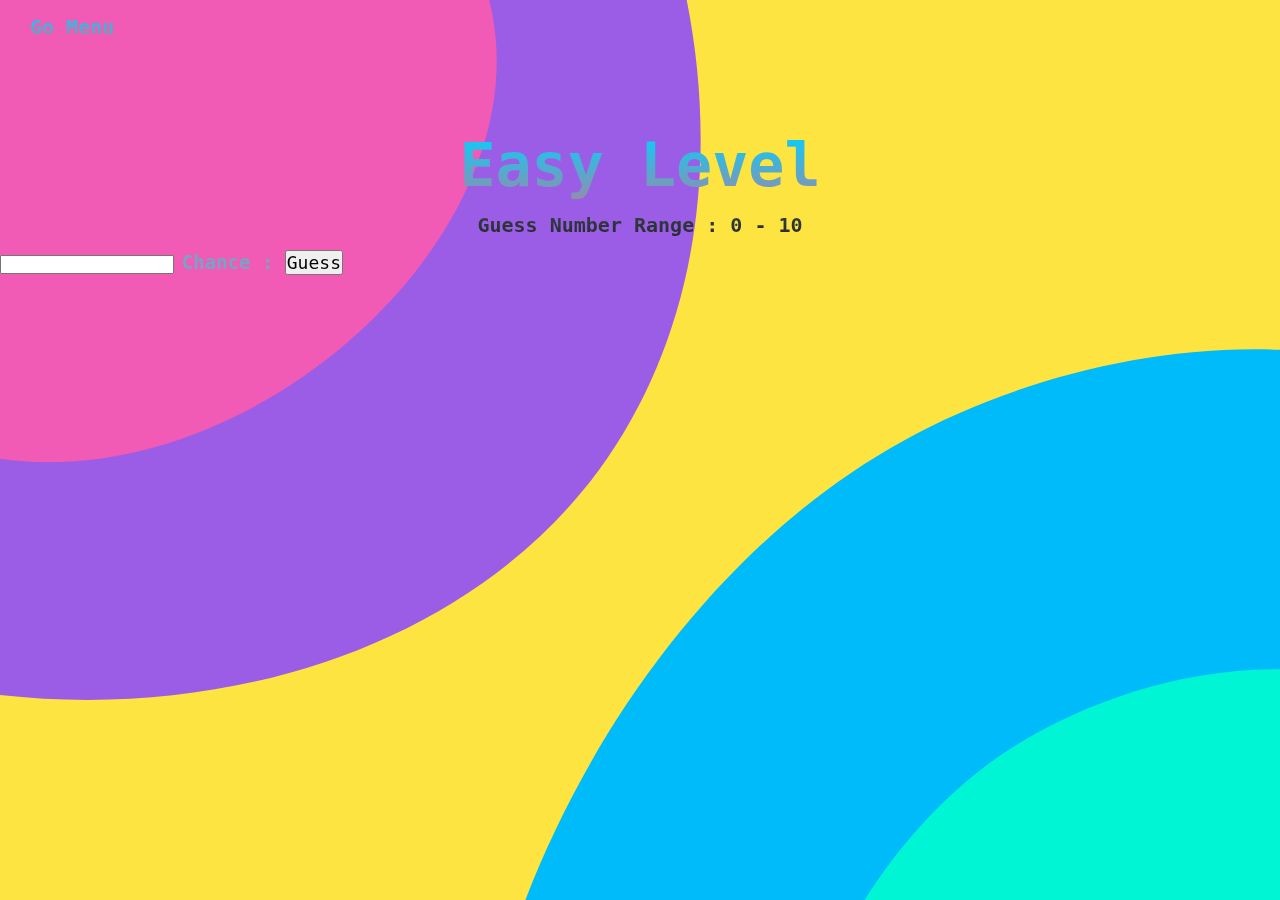
<file: Game/easy.html>
<!DOCTYPE html>
<html lang="en">
  <head>
    <meta charset="UTF-8" />
    <meta http-equiv="X-UA-Compatible" content="IE=edge" />
    <meta name="viewport" content="width=device-width, initial-scale=1.0" />
    <link
      href="https://cdn.jsdelivr.net/npm/bootstrap@5.3.0/dist/css/bootstrap.min.css"
      rel="stylesheet"
      integrity="sha384-9ndCyUaIbzAi2FUVXJi0CjmCapSmO7SnpJef0486qhLnuZ2cdeRhO02iuK6FUUVM"
      crossorigin="anonymous"
    />
    <link
      rel="stylesheet"
      href="https://cdnjs.cloudflare.com/ajax/libs/font-awesome/6.4.0/css/all.min.css"
      integrity="sha512-iecdLmaskl7CVkqkXNQ/ZH/XLlvWZOJyj7Yy7tcenmpD1ypASozpmT/E0iPtmFIB46ZmdtAc9eNBvH0H/ZpiBw=="
      crossorigin="anonymous"
      referrerpolicy="no-referrer"
    />
    <link rel="stylesheet" href="assets/css/level.css" />
    <title>Random Number Game</title>
  </head>
  <body>
    <br/>
    <a href="index.html" class="menu">Go Menu <i class="fa-regular fa-face-grin-tongue"></i></a>
    <svg preserveAspectRatio="xMidYMid slice" viewBox="10 10 80 80">
      <defs>
        <style>
          @keyframes rotate {
            0% {
              transform: rotate(0deg);
            }
            100% {
              transform: rotate(360deg);
            }
          }
          .out-top {
            animation: rotate 20s linear infinite;
            transform-origin: 13px 25px;
          }
          .in-top {
            animation: rotate 10s linear infinite;
            transform-origin: 13px 25px;
          }
          .out-bottom {
            animation: rotate 25s linear infinite;
            transform-origin: 84px 93px;
          }
          .in-bottom {
            animation: rotate 15s linear infinite;
            transform-origin: 84px 93px;
          }
        </style>
      </defs>
      <path
        fill="#9b5de5"
        class="out-top"
        d="M37-5C25.1-14.7,5.7-19.1-9.2-10-28.5,1.8-32.7,31.1-19.8,49c15.5,21.5,52.6,22,67.2,2.3C59.4,35,53.7,8.5,37-5Z"
      />
      <path
        fill="#f15bb5"
        class="in-top"
        d="M20.6,4.1C11.6,1.5-1.9,2.5-8,11.2-16.3,23.1-8.2,45.6,7.4,50S42.1,38.9,41,24.5C40.2,14.1,29.4,6.6,20.6,4.1Z"
      />
      <path
        fill="#00bbf9"
        class="out-bottom"
        d="M105.9,48.6c-12.4-8.2-29.3-4.8-39.4.8-23.4,12.8-37.7,51.9-19.1,74.1s63.9,15.3,76-5.6c7.6-13.3,1.8-31.1-2.3-43.8C117.6,63.3,114.7,54.3,105.9,48.6Z"
      />
      <path
        fill="#00f5d4"
        class="in-bottom"
        d="M102,67.1c-9.6-6.1-22-3.1-29.5,2-15.4,10.7-19.6,37.5-7.6,47.8s35.9,3.9,44.5-12.5C115.5,92.6,113.9,74.6,102,67.1Z"
      />
    </svg>
    <div class="all-game">
      <h1 class="header">
        Easy Level<i class="fa-regular fa-face-smile-wink"></i>
      </h1>
      <div class="form w-25 m-auto d-flex flex-column justify-content-center">
        <h1 class="text-center h1_text">Guess Number Range : 0 - 10 </h1>
        <input id="inpVal" type="number" class="form-control p-3">
        <span class="text-center mt-3" style="font-size: 19px; color:#76A4C7; font-weight: bold;">Chance : <span  id="change"></span>  </span>
        <span class="text-center mt-3" style="font-size: 19px; color:#76A4C7; font-weight: bold;" id="hint"> </span>
        <span class="text-center mt-3" style="font-size: 19px; color:#76A4C7; font-weight: bold;" id="trueNum"> </span>
        <button onclick="guessNum()" type="submit" class="btn w-25 m-auto btn-primary mt-3" style="font-size: 18px;">Guess</button>
      </div>
    </div>
    <script src="js/easy.js"></script>
  </body>
</html>
</file>
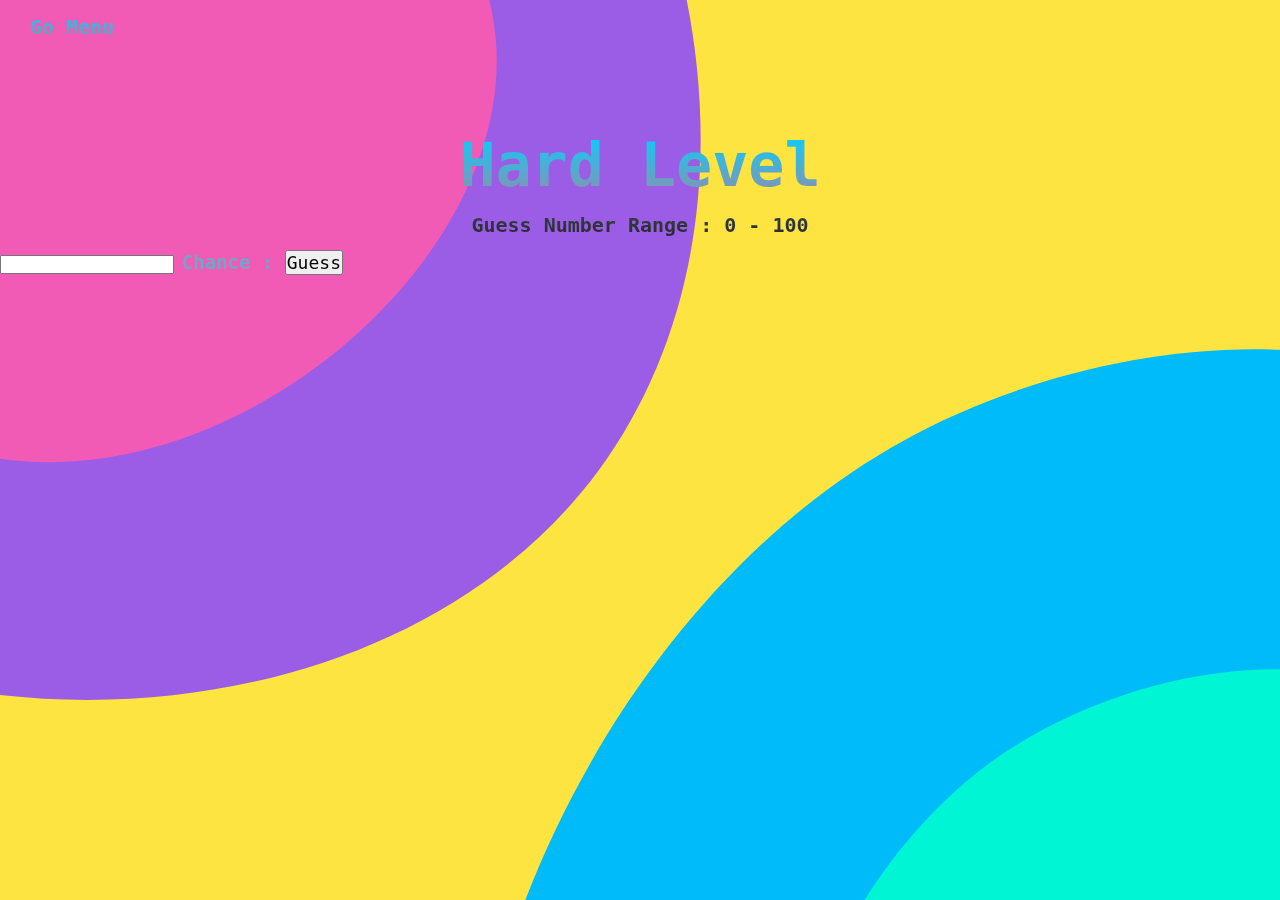
<file: Game/hard.html>
<!DOCTYPE html>
<html lang="en">
  <head>
    <meta charset="UTF-8" />
    <meta http-equiv="X-UA-Compatible" content="IE=edge" />
    <meta name="viewport" content="width=device-width, initial-scale=1.0" />
    <link
      href="https://cdn.jsdelivr.net/npm/bootstrap@5.3.0/dist/css/bootstrap.min.css"
      rel="stylesheet"
      integrity="sha384-9ndCyUaIbzAi2FUVXJi0CjmCapSmO7SnpJef0486qhLnuZ2cdeRhO02iuK6FUUVM"
      crossorigin="anonymous"
    />
    <link
      rel="stylesheet"
      href="https://cdnjs.cloudflare.com/ajax/libs/font-awesome/6.4.0/css/all.min.css"
      integrity="sha512-iecdLmaskl7CVkqkXNQ/ZH/XLlvWZOJyj7Yy7tcenmpD1ypASozpmT/E0iPtmFIB46ZmdtAc9eNBvH0H/ZpiBw=="
      crossorigin="anonymous"
      referrerpolicy="no-referrer"
    />
    <link rel="stylesheet" href="assets/css/level.css" />
    <title>Random Number Game</title>
  </head>
  <body>
    <br/>
    <a href="index.html" class="menu">Go Menu <i class="fa-regular fa-face-grin-tongue"></i></a>
    <svg preserveAspectRatio="xMidYMid slice" viewBox="10 10 80 80">
      <defs>
        <style>
          @keyframes rotate {
            0% {
              transform: rotate(0deg);
            }
            100% {
              transform: rotate(360deg);
            }
          }
          .out-top {
            animation: rotate 20s linear infinite;
            transform-origin: 13px 25px;
          }
          .in-top {
            animation: rotate 10s linear infinite;
            transform-origin: 13px 25px;
          }
          .out-bottom {
            animation: rotate 25s linear infinite;
            transform-origin: 84px 93px;
          }
          .in-bottom {
            animation: rotate 15s linear infinite;
            transform-origin: 84px 93px;
          }
        </style>
      </defs>
      <path
        fill="#9b5de5"
        class="out-top"
        d="M37-5C25.1-14.7,5.7-19.1-9.2-10-28.5,1.8-32.7,31.1-19.8,49c15.5,21.5,52.6,22,67.2,2.3C59.4,35,53.7,8.5,37-5Z"
      />
      <path
        fill="#f15bb5"
        class="in-top"
        d="M20.6,4.1C11.6,1.5-1.9,2.5-8,11.2-16.3,23.1-8.2,45.6,7.4,50S42.1,38.9,41,24.5C40.2,14.1,29.4,6.6,20.6,4.1Z"
      />
      <path
        fill="#00bbf9"
        class="out-bottom"
        d="M105.9,48.6c-12.4-8.2-29.3-4.8-39.4.8-23.4,12.8-37.7,51.9-19.1,74.1s63.9,15.3,76-5.6c7.6-13.3,1.8-31.1-2.3-43.8C117.6,63.3,114.7,54.3,105.9,48.6Z"
      />
      <path
        fill="#00f5d4"
        class="in-bottom"
        d="M102,67.1c-9.6-6.1-22-3.1-29.5,2-15.4,10.7-19.6,37.5-7.6,47.8s35.9,3.9,44.5-12.5C115.5,92.6,113.9,74.6,102,67.1Z"
      />
    </svg>
    <div class="all-game">
      <h1 class="header">
        Hard Level<i class="fa-regular fa-face-meh"></i>
      </h1>
      <div class="form w-25 m-auto d-flex flex-column justify-content-center">
        <h1 class="text-center h1_text">Guess Number Range : 0 - 100 </h1>
        <input id="inpVal" type="number" class="form-control p-3">
        <span class="text-center mt-3" style="font-size: 19px; color:#76A4C7; font-weight: bold;">Chance : <span  id="change"></span>  </span>
        <span class="text-center mt-3" style="font-size: 19px; color:#76A4C7; font-weight: bold;" id="hint"> </span>
        <span class="text-center mt-3" style="font-size: 19px; color:#76A4C7; font-weight: bold;" id="trueNum"> </span>
        <button onclick="guessNum()" type="submit" class="btn w-25 m-auto btn-primary mt-3" style="font-size: 18px;">Guess</button>
      </div>
    </div>
    <script src="js/hard.js"></script>
  </body>
</html>
</file>
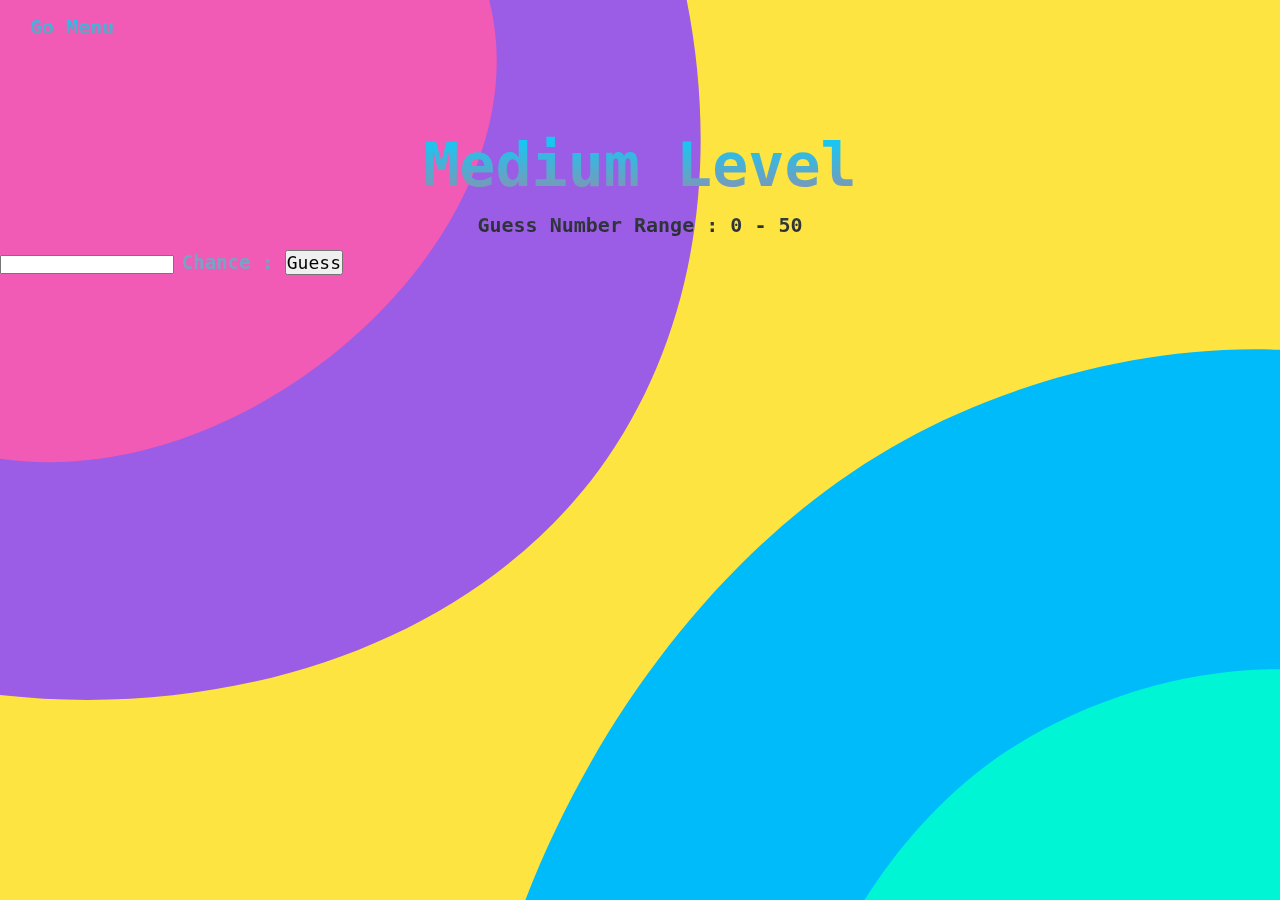
<file: Game/medium.html>
<!DOCTYPE html>
<html lang="en">
  <head>
    <meta charset="UTF-8" />
    <meta http-equiv="X-UA-Compatible" content="IE=edge" />
    <meta name="viewport" content="width=device-width, initial-scale=1.0" />
    <link
      href="https://cdn.jsdelivr.net/npm/bootstrap@5.3.0/dist/css/bootstrap.min.css"
      rel="stylesheet"
      integrity="sha384-9ndCyUaIbzAi2FUVXJi0CjmCapSmO7SnpJef0486qhLnuZ2cdeRhO02iuK6FUUVM"
      crossorigin="anonymous"
    />
    <link
      rel="stylesheet"
      href="https://cdnjs.cloudflare.com/ajax/libs/font-awesome/6.4.0/css/all.min.css"
      integrity="sha512-iecdLmaskl7CVkqkXNQ/ZH/XLlvWZOJyj7Yy7tcenmpD1ypASozpmT/E0iPtmFIB46ZmdtAc9eNBvH0H/ZpiBw=="
      crossorigin="anonymous"
      referrerpolicy="no-referrer"
    />
    <link rel="stylesheet" href="assets/css/level.css" />
    <title>Random Number Game</title>
  </head>
  <body>
    <br/>
    <a href="index.html" class="menu">Go Menu <i class="fa-regular fa-face-grin-tongue"></i></a>
    <svg preserveAspectRatio="xMidYMid slice" viewBox="10 10 80 80">
      <defs>
        <style>
          @keyframes rotate {
            0% {
              transform: rotate(0deg);
            }
            100% {
              transform: rotate(360deg);
            }
          }
          .out-top {
            animation: rotate 20s linear infinite;
            transform-origin: 13px 25px;
          }
          .in-top {
            animation: rotate 10s linear infinite;
            transform-origin: 13px 25px;
          }
          .out-bottom {
            animation: rotate 25s linear infinite;
            transform-origin: 84px 93px;
          }
          .in-bottom {
            animation: rotate 15s linear infinite;
            transform-origin: 84px 93px;
          }
        </style>
      </defs>
      <path
        fill="#9b5de5"
        class="out-top"
        d="M37-5C25.1-14.7,5.7-19.1-9.2-10-28.5,1.8-32.7,31.1-19.8,49c15.5,21.5,52.6,22,67.2,2.3C59.4,35,53.7,8.5,37-5Z"
      />
      <path
        fill="#f15bb5"
        class="in-top"
        d="M20.6,4.1C11.6,1.5-1.9,2.5-8,11.2-16.3,23.1-8.2,45.6,7.4,50S42.1,38.9,41,24.5C40.2,14.1,29.4,6.6,20.6,4.1Z"
      />
      <path
        fill="#00bbf9"
        class="out-bottom"
        d="M105.9,48.6c-12.4-8.2-29.3-4.8-39.4.8-23.4,12.8-37.7,51.9-19.1,74.1s63.9,15.3,76-5.6c7.6-13.3,1.8-31.1-2.3-43.8C117.6,63.3,114.7,54.3,105.9,48.6Z"
      />
      <path
        fill="#00f5d4"
        class="in-bottom"
        d="M102,67.1c-9.6-6.1-22-3.1-29.5,2-15.4,10.7-19.6,37.5-7.6,47.8s35.9,3.9,44.5-12.5C115.5,92.6,113.9,74.6,102,67.1Z"
      />
    </svg>
    <div class="all-game">
      <h1 class="header">
        Medium Level<i class="fa-regular fa-face-meh"></i>
      </h1>
      <div class="form w-25 m-auto d-flex flex-column justify-content-center">
        <h1 class="text-center h1_text">Guess Number Range : 0 - 50 </h1>
        <input id="inpVal" type="number" class="form-control p-3">
        <span class="text-center mt-3" style="font-size: 19px; color:#76A4C7; font-weight: bold;">Chance : <span  id="change"></span>  </span>
        <span class="text-center mt-3" style="font-size: 19px; color:#76A4C7; font-weight: bold;" id="hint"> </span>
        <span class="text-center mt-3" style="font-size: 19px; color:#76A4C7; font-weight: bold;" id="trueNum"> </span>
        <button onclick="guessNum()" type="submit" class="btn w-25 m-auto btn-primary mt-3" style="font-size: 18px;">Guess</button>
      </div>
    </div>
    <script src="js/medium.js"></script>
  </body>
</html>
</file>
<file: Game/assets/css/level.css>
* {
  margin: 0;
  padding: 0;
  box-sizing: border-box;
  font-family: monospace;
}

body {
  background-color: #fee440;
}
svg {
  position: fixed;
  top: 0;
  left: 0;
  width: 100%;
  height: 100vh;
  z-index: -1;
}

a {
  text-decoration: none;
  color: black;
  margin-left: 1em;
}
a:hover {
  text-decoration: underline;
}
a img.icon {
  display: inline-block;
  height: 1em;
  margin: 0 0 -0.1em 0.3em;
}

.all-game .header {
  text-align: center;
  margin-top: 7rem;
  font-weight: bold;
  font-size: 60px;
  background: -webkit-linear-gradient(#00d2ff, #928dab);
  -webkit-background-clip: text;
  -webkit-text-fill-color: transparent;
}
.header i {
  color: #9a5de4;
  font-weight: bold;
}

.menu{
    margin: 30px;
    font-weight: bold;
    background: -webkit-linear-gradient(#00d2ff, #928dab);
    -webkit-background-clip: text;
    font-size: 20px;
    -webkit-text-fill-color: transparent;
    cursor: pointer;
}

.menu i{
    color: #9a5de4;
    font-weight: bold;
    font-size: 20px;
}

.h1_text{
  text-align: center;
  margin: 1rem 0;
  font-weight: bold;
  font-size: 20px;
  background: -webkit-linear-gradient(#334145, #292830);
  -webkit-background-clip: text;
  -webkit-text-fill-color: transparent;
}
</file>
